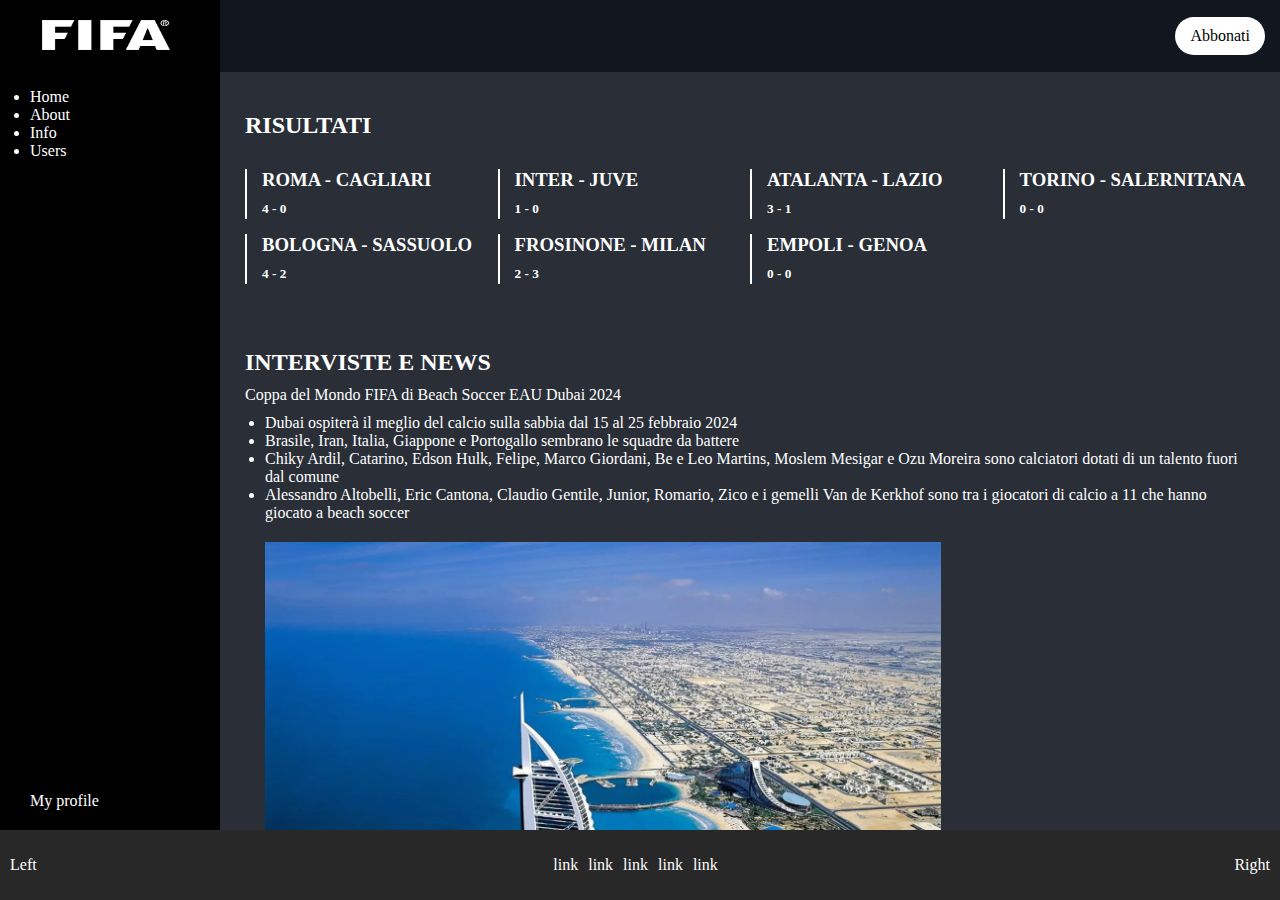
<file: index.html>
<!DOCTYPE html>
<html lang="en">
<head>
    <meta charset="UTF-8">
    <meta name="viewport" content="width=device-width, initial-scale=1.0">
    <link rel="stylesheet" href="./css/style.css">
    <title>FIFA</title>
</head>
<body>

    <div class="app">

        <header class="sidebar">
            <div class="logo"><img src="./img/FIFA.webp" alt="Logo fifa"></div>
            <nav class="nav__header flex">
                <ul>
                    <li>Home</li>
                    <li>About</li>
                    <li>Info</li>
                    <li>Users</li>
                </ul>
                <a href="#" class="profile">My profile</a>
            </nav>
        </header>

        <main>
        
            <nav class="subscription flex">
                <a href="#">Abbonati</a>
            </nav>
            <div class="padding-20">
                <section class="section-1">
                    <h2>RISULTATI</h2>
                    <ul class="list-card flex wrap">
                        <li>
                            <h3>ROMA - CAGLIARI</h3>
                            <h5>4 - 0</h5>
                        </li>
                        <li>
                            <h3>INTER - JUVE</h3>
                            <h5>1 - 0</h5>
                        </li>
                        <li>
                            <h3>ATALANTA - LAZIO</h3>
                            <h5>3 - 1</h5>
                        </li>
                        <li>
                            <h3>TORINO - SALERNITANA</h3>
                            <h5>0 - 0</h5>
                        </li>
                        <li>
                            <h3>BOLOGNA - SASSUOLO</h3>
                            <h5>4 - 2</h5>
                        </li>
                        <li>
                            <h3>FROSINONE - MILAN</h3>
                            <h5>2 - 3</h5>
                        </li>
                        <li>
                            <h3>EMPOLI - GENOA</h3>
                            <h5>0 - 0</h5>
                        </li>
                    </ul>
                </section>

                <section class="section-2">
                    <h2>INTERVISTE E NEWS</h2>
                    <p>Coppa del Mondo FIFA di Beach Soccer EAU Dubai 2024</p>
                    <ul>
                        <li>Dubai ospiterà il meglio del calcio sulla sabbia dal 15 al 25 febbraio 2024</li>
                        <li>Brasile, Iran, Italia, Giappone e Portogallo sembrano le squadre da battere</li>
                        <li>Chiky Ardil, Catarino, Edson Hulk, Felipe, Marco Giordani, Be e Leo Martins, Moslem Mesigar e Ozu Moreira sono calciatori dotati di un talento fuori dal comune</li>
                        <li>Alessandro Altobelli, Eric Cantona, Claudio Gentile, Junior, Romario, Zico e i gemelli Van de Kerkhof sono tra i giocatori di calcio a 11 che hanno giocato a beach soccer</li>
                    </ul>
                    <img src="./img/STADIO.webp" alt="stadio dubai">
                </section>
            </div>
        </main>

    </div>

    <footer>
        <div class="bottombar flex">
            <a href="#">Left</a>
            <ul class="flex">
                <li>link</li>
                <li>link</li>
                <li>link</li>
                <li>link</li>
                <li>link</li>
            </ul>
            <a href="#">Right</a>
        </div>
    </footer>
    
</body>
</html>
</file>
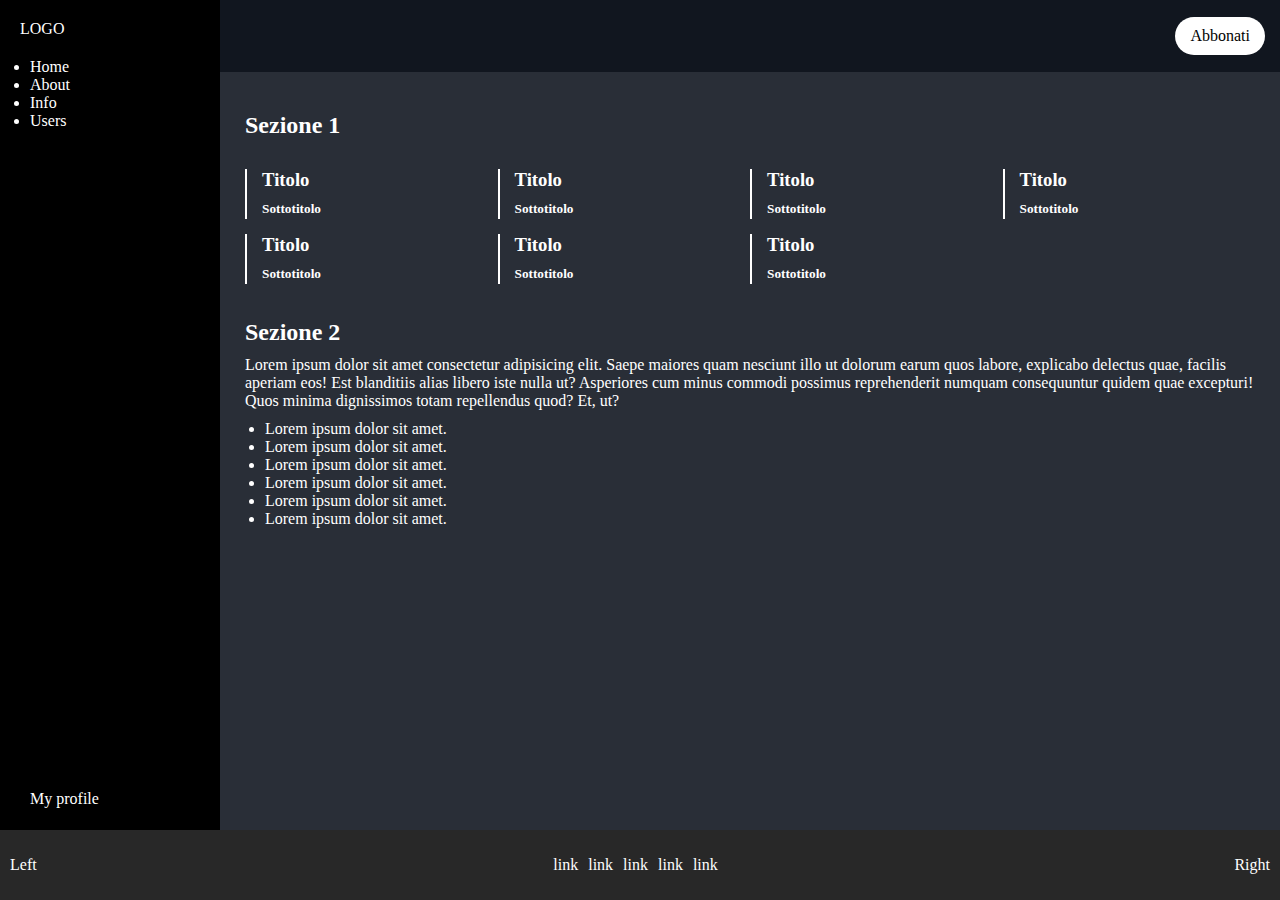
<file: webapp.html>
<!DOCTYPE html>
<html lang="en">
<head>
    <meta charset="UTF-8">
    <meta name="viewport" content="width=device-width, initial-scale=1.0">
    <link rel="stylesheet" href="./css/app.css">
    <title>Webapp</title>
</head>
<body>

    <div class="app">

        <header class="sidebar">
            <div class="logo">LOGO</div>
            <nav class="nav__header flex">
                <ul>
                    <li>Home</li>
                    <li>About</li>
                    <li>Info</li>
                    <li>Users</li>
                </ul>
                <a href="#" class="profile">My profile</a>
            </nav>
        </header>

        <main>
        
            <nav class="subscription flex">
                <a href="#">Abbonati</a>
            </nav>
            <div class="padding-20">
                <section class="section-1">
                    <h2>Sezione 1</h2>
                    <ul class="list-card flex wrap">
                        <li>
                            <h3>Titolo</h3>
                            <h5>Sottotitolo</h5>
                        </li>
                        <li>
                            <h3>Titolo</h3>
                            <h5>Sottotitolo</h5>
                        </li>
                        <li>
                            <h3>Titolo</h3>
                            <h5>Sottotitolo</h5>
                        </li>
                        <li>
                            <h3>Titolo</h3>
                            <h5>Sottotitolo</h5>
                        </li>
                        <li>
                            <h3>Titolo</h3>
                            <h5>Sottotitolo</h5>
                        </li>
                        <li>
                            <h3>Titolo</h3>
                            <h5>Sottotitolo</h5>
                        </li>
                        <li>
                            <h3>Titolo</h3>
                            <h5>Sottotitolo</h5>
                        </li>
                    </ul>
                </section>

                <section class="section-2">
                    <h2>Sezione 2</h2>
                    <p>Lorem ipsum dolor sit amet consectetur adipisicing elit. Saepe maiores quam nesciunt illo ut dolorum earum quos labore, explicabo delectus quae, facilis aperiam eos! Est blanditiis alias libero iste nulla ut? Asperiores cum minus commodi possimus reprehenderit numquam consequuntur quidem quae excepturi! Quos minima dignissimos totam repellendus quod? Et, ut?</p>
                    <ul>
                        <li>Lorem ipsum dolor sit amet.</li>
                        <li>Lorem ipsum dolor sit amet.</li>
                        <li>Lorem ipsum dolor sit amet.</li>
                        <li>Lorem ipsum dolor sit amet.</li>
                        <li>Lorem ipsum dolor sit amet.</li>
                        <li>Lorem ipsum dolor sit amet.</li>
                    </ul>
                </section>
            </div>
        </main>

    </div>

    <footer>
        <div class="bottombar flex">
            <a href="#">Left</a>
            <ul class="flex">
                <li>link</li>
                <li>link</li>
                <li>link</li>
                <li>link</li>
                <li>link</li>
            </ul>
            <a href="#">Right</a>
        </div>
    </footer>
    
</body>
</html>
</file>
<file: css/style.css>
/* RESET */
*{
    margin: 0;
    padding: 0;
    box-sizing: border-box;
}

img{
    height: 100%;
}

a{
    color: currentColor;
    text-decoration: none;
}

/* LAYOUT */
body{
    color: white;
}

.app{
    display: flex;
    background-color: #141923e8;
    height: calc(100vh - 70px);
}

.section-1 ul, .bottombar ul{
    list-style: none;
}

/* UTILITY */
.flex{
    display: flex;
}

.wrap{
    flex-wrap: wrap;
}

.padding-20{
    padding: 40px 25px;
}

/* STYLE */
.app header{
    background-color: black;
    padding: 20px;
    min-width: 220px;
}

main{
    overflow: auto;
}

.subscription{
    background-color: #0e121bde;
    min-height: 8vh;
    justify-content: flex-end;
    align-items: center;
}

.subscription a{
    background-color: white;
    color: black;
    border-radius: 999px;
    padding: 10px 15px;
    margin-right: 15px;
}

.bottombar{
    background-color: #282828;
    line-height: 70px;
    justify-content: space-between;
    padding-left: 10px;
    padding-right: 10px;
}

.nav__header{
    height: 100%;
    padding: 34px 10px;
    flex-direction: column;
    justify-content: space-between;
}

.list-card{
    height: 180px;
    padding-top: 30px;
    padding-bottom: 20px;
}

.list-card li{
    height: 50px;
    width: calc(3*100%/12);
    border-left: 2px solid white;
    padding-left: 15px;
}

.list-card h3{
    padding-bottom: 10px;
}

.section-2{
    height: 300px;
    padding-top: 30px;
}

.section-2 > h2, .section-2 p{
    padding-bottom: 10px;
}

.section-2 ul{
    padding-left: 20px;
}

.bottombar ul{
    gap: 10px;
}

.logo img{
    height: 30px;
    width: 150px;
    padding-left: 22px;
}

.section-2 img{
    height: 400px;
    padding-left: 20px;
    padding-top: 20px;
}
/* DEBUG */
</file>
<file: css/app.css>
/* RESET */
*{
    margin: 0;
    padding: 0;
    box-sizing: border-box;
}

img{
    width: 100%;
}

a{
    color: currentColor;
    text-decoration: none;
}

/* LAYOUT */
body{
    color: white;
}

.app{
    display: flex;
    background-color: #141923e8;
    height: calc(100vh - 70px);
}

.section-1 ul, .bottombar ul{
    list-style: none;
}

/* UTILITY */
.flex{
    display: flex;
}

.wrap{
    flex-wrap: wrap;
}

.padding-20{
    padding: 40px 25px;
}

/* STYLE */
.app header{
    background-color: black;
    padding: 20px;
    min-width: 220px;
}

main{
    overflow: auto;
}

.subscription{
    background-color: #0e121bde;
    min-height: 8vh;
    justify-content: flex-end;
    align-items: center;
}

.subscription a{
    background-color: white;
    color: black;
    border-radius: 999px;
    padding: 10px 15px;
    margin-right: 15px;
}

.bottombar{
    background-color: #282828;
    line-height: 70px;
    justify-content: space-between;
    padding-left: 10px;
    padding-right: 10px;
}

.nav__header{
    height: 100%;
    padding: 20px 10px;
    flex-direction: column;
    justify-content: space-between;
}

.list-card{
    height: 180px;
    padding-top: 30px;
    padding-bottom: 20px;
}

.list-card li{
    height: 50px;
    width: calc(3*100%/12);
    border-left: 2px solid white;
    padding-left: 15px;
}

.list-card h3{
    padding-bottom: 10px;
}

.section-2 > h2, .section-2 p{
    padding-bottom: 10px;
}

.section-2 ul{
    padding-left: 20px;
}

.bottombar ul{
    gap: 10px;
}
/* DEBUG */
</file>
